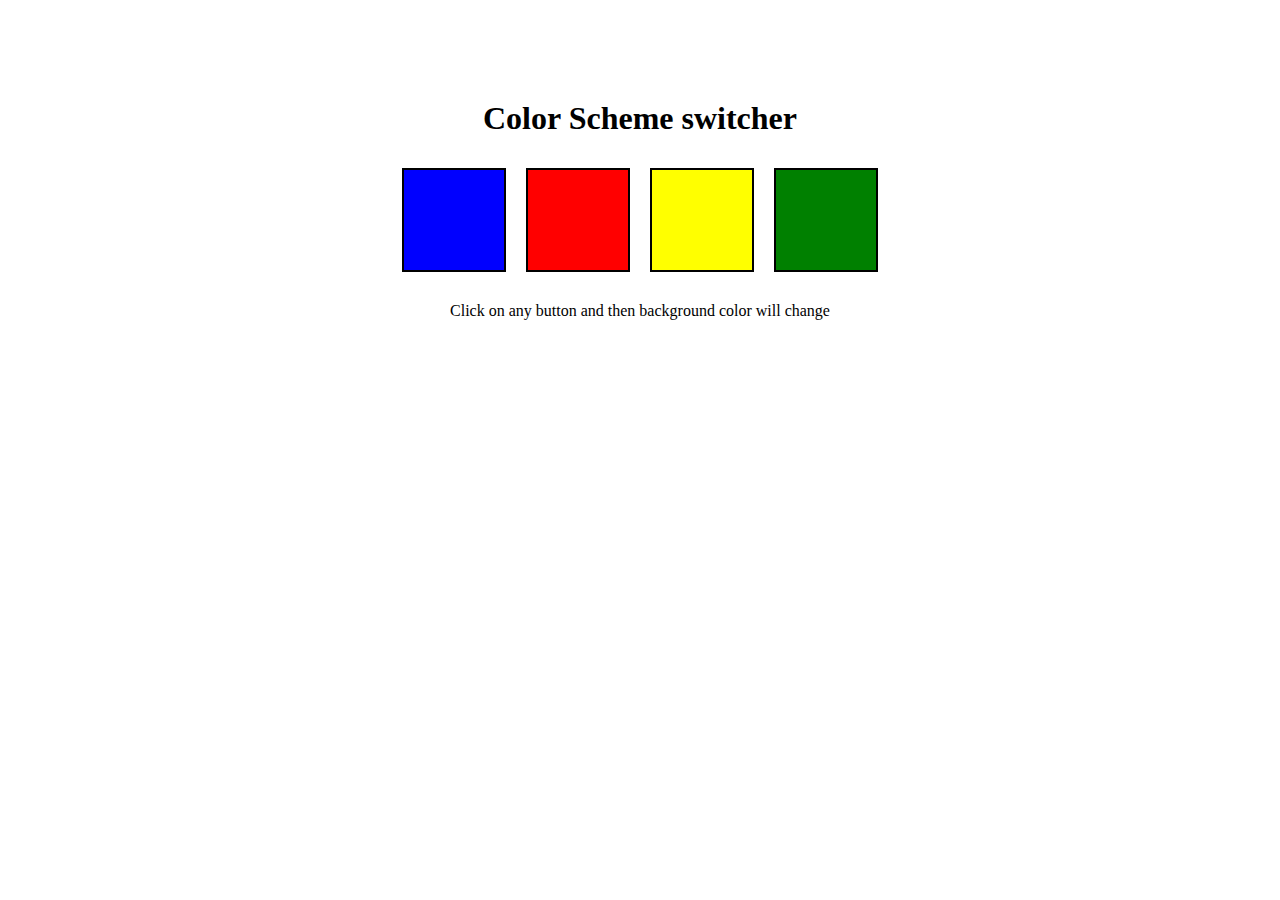
<file: project_1/index.html>
<!DOCTYPE html>
<html lang="en">
<head>
    <meta charset="UTF-8">
    <meta name="viewport" content="width=device-width, initial-scale=1.0">
    <title>Project_1</title>
    <link rel="stylesheet" href="style.css">
</head>
<body>
    <div class="canvas">
        <h1>Color Scheme switcher</h1>
        <span class="button" id="blue"></span><span class="button" id="red"></span><span class="button" id="yellow"></span><span class="button" id="green"></span>
        <p>Click on any button and then background color will change </p>
    </div>
</body>
<script src="app.js"></script>
</html>
</file>
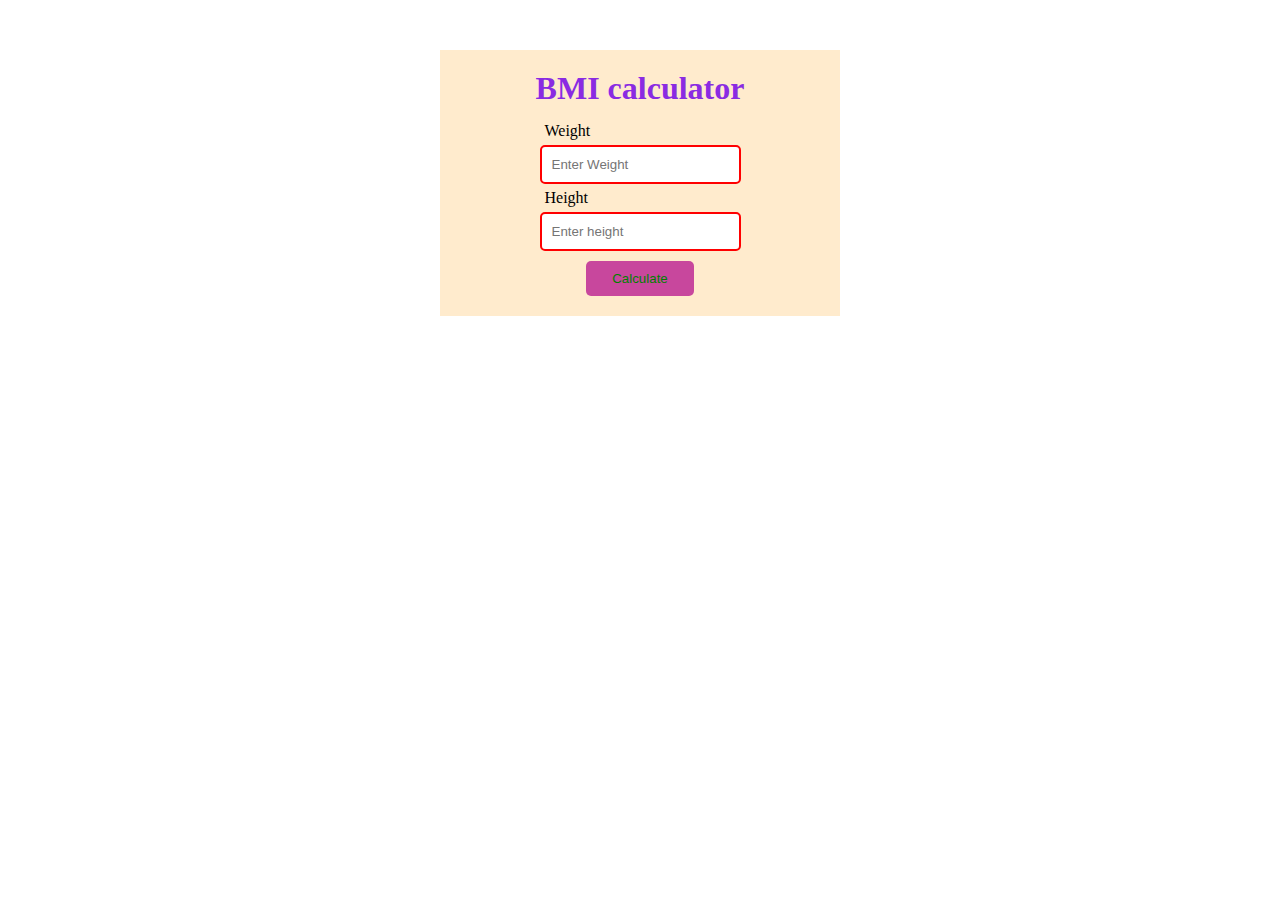
<file: project_2/index.html>
<!DOCTYPE html>
<html lang="en">
<head>
    <meta charset="UTF-8">
    <meta name="viewport" content="width=device-width, initial-scale=1.0">
    <title>project_2</title>
    <link rel="stylesheet" href="style.css">
</head>
<body>
    <div class="container">
        <h1>BMI calculator</h1>
        <div class="wh">
            <p>Weight</p>
            <input type="text" id="weight" placeholder="Enter Weight">
            <p>Height</p>
            <input type="text" id="height" placeholder="Enter height">
        </div>
        <button onclick="bmi()">Calculate</button>
        <div class="result"></div>
    </div>
</body>
<script src="app.js"></script>
</html>
</file>
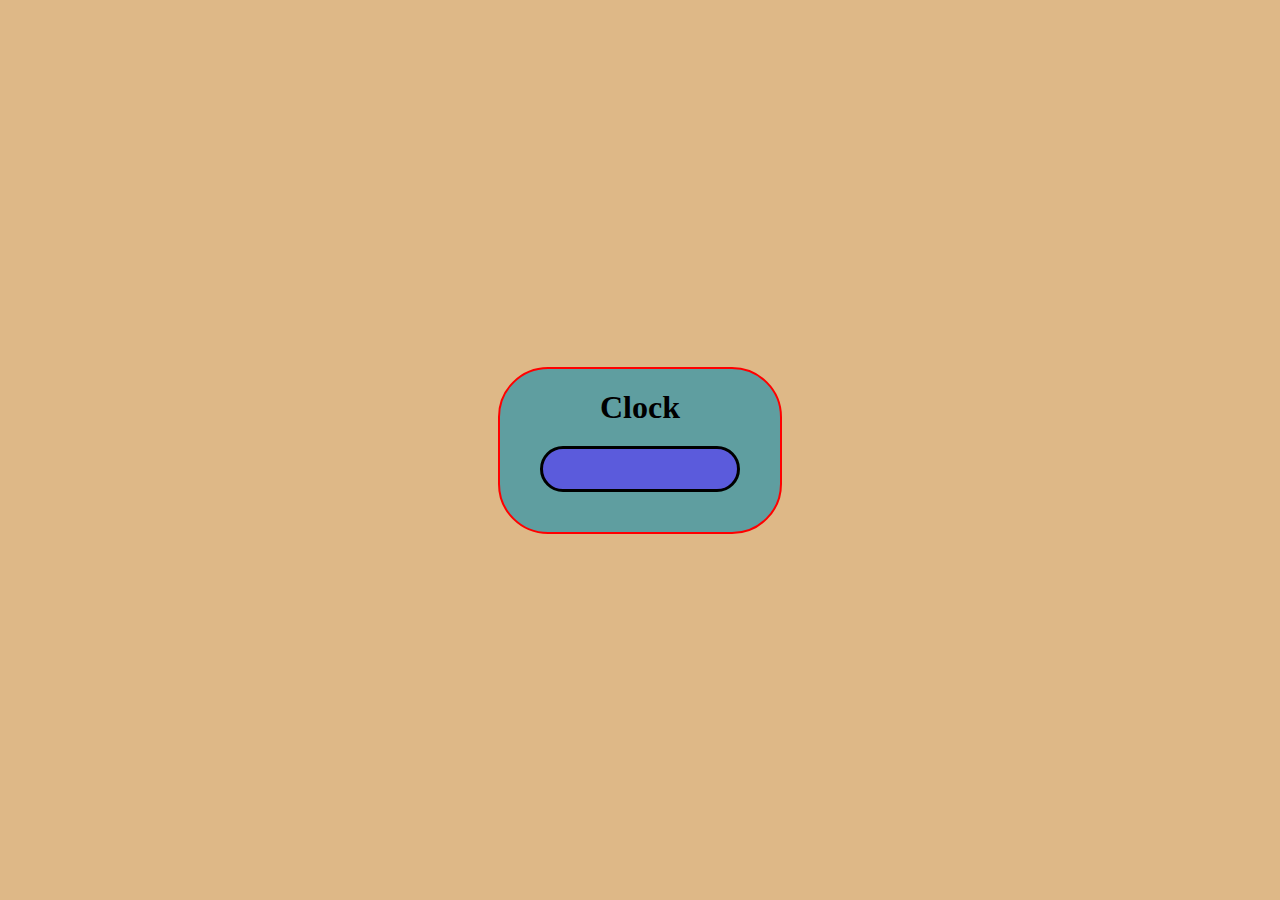
<file: project_3/index.html>
<!DOCTYPE html>
<html lang="en">
<head>
    <meta charset="UTF-8">
    <meta name="viewport" content="width=device-width, initial-scale=1.0">
    <title>clock</title>
    <link rel="stylesheet" href="style.css">
</head>
<body>
    <div class="container">
        <h1>Clock</h1>
        <div class="clock">
            <span id="clk" style="color: crimson;"></span>
        </div>
    </div>
</body>
<script src="app.js"></script>
</html>
</file>
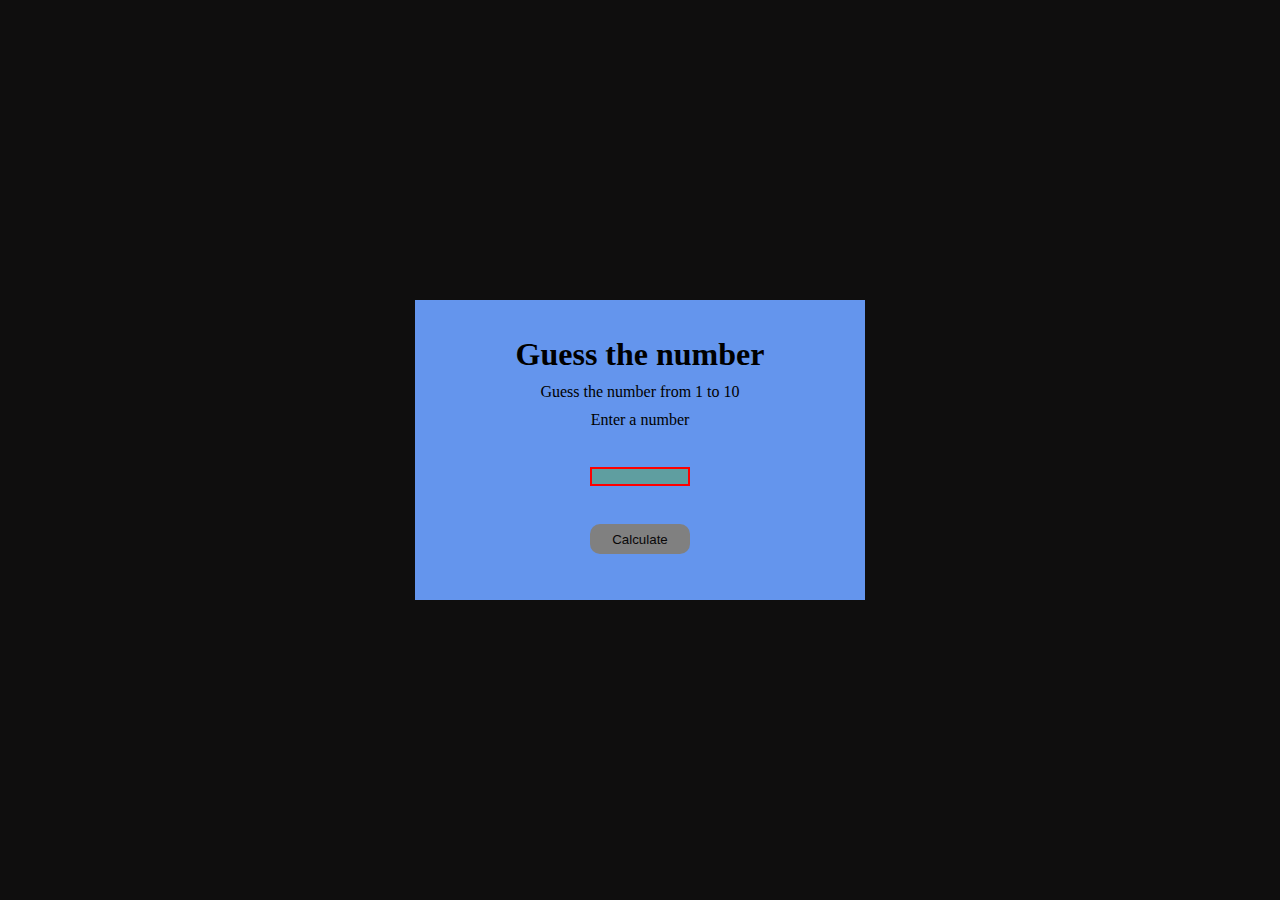
<file: project_4/index.html>
<!DOCTYPE html>
<html lang="en">
<head>
    <meta charset="UTF-8">
    <meta name="viewport" content="width=device-width, initial-scale=1.0">
    <title>Document</title>
    <link rel="stylesheet" href="style.css">
</head>
<body>
    <div class="container">
        <h1>Guess the number</h1>
        <p>Guess the number from 1 to 10</p>
        <label for="forguess">Enter a number</label> <br>
        <input type="text" id="guessfield"> <br>
        <input type="submit" id="submit" value="Calculate">
        <div class="result"></div>
    </div>
</body>
<script src="app.js"></script>
</html>
</file>
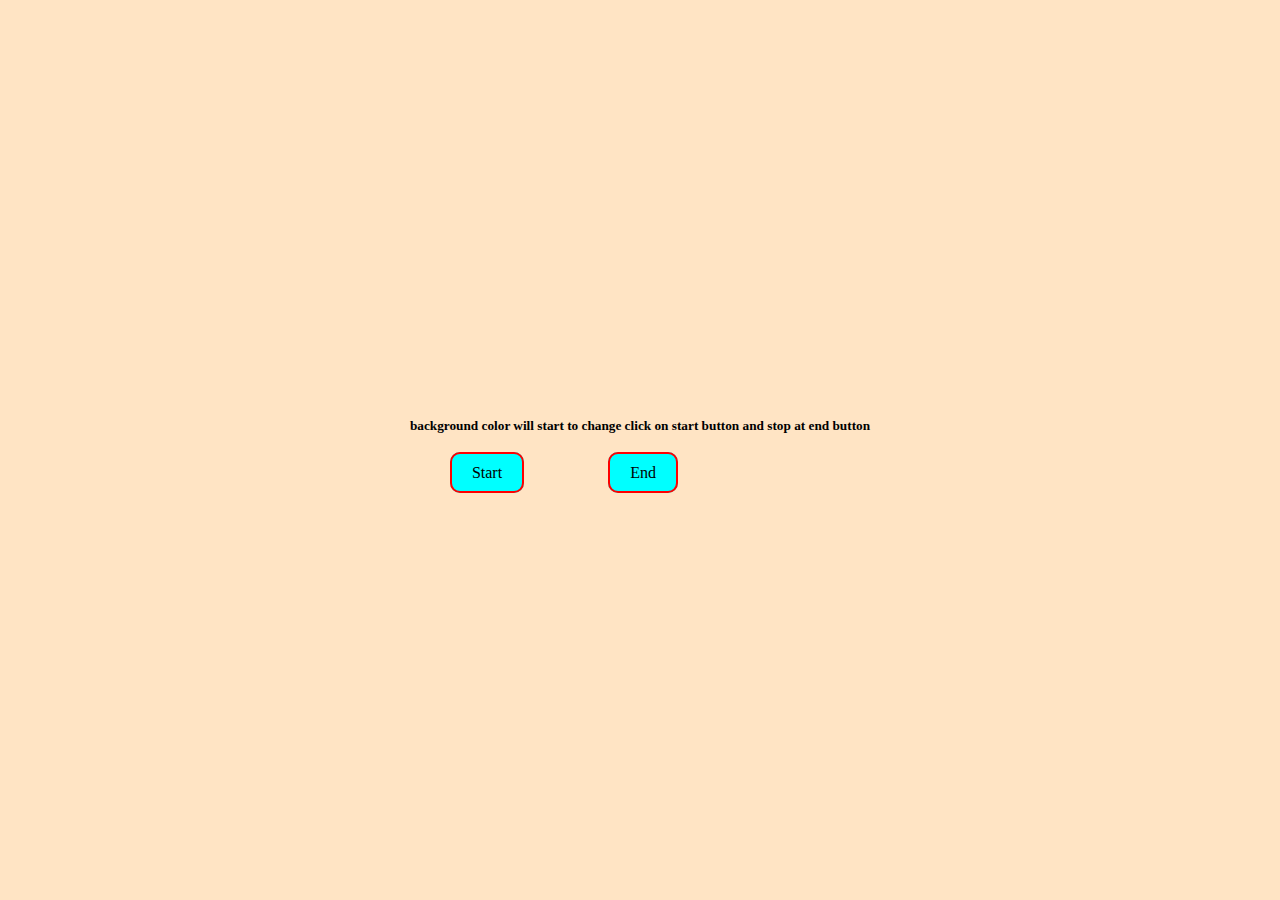
<file: project_5/index.html>
<!DOCTYPE html>
<html lang="en">
<head>
    <meta charset="UTF-8">
    <meta name="viewport" content="width=device-width, initial-scale=1.0">
    <title>Document</title>
    <link rel="stylesheet" href="style.css">
</head>
<body>
    <div class="container">
        <h5>background color will start to change click on start button and stop at end button</h5>
        <buttton class="btn" id="b1">Start</buttton>
        <buttton class="btn" id="b2">End</buttton>
    </div>
</body>
<script src="app.js"></script>
</html>
</file>
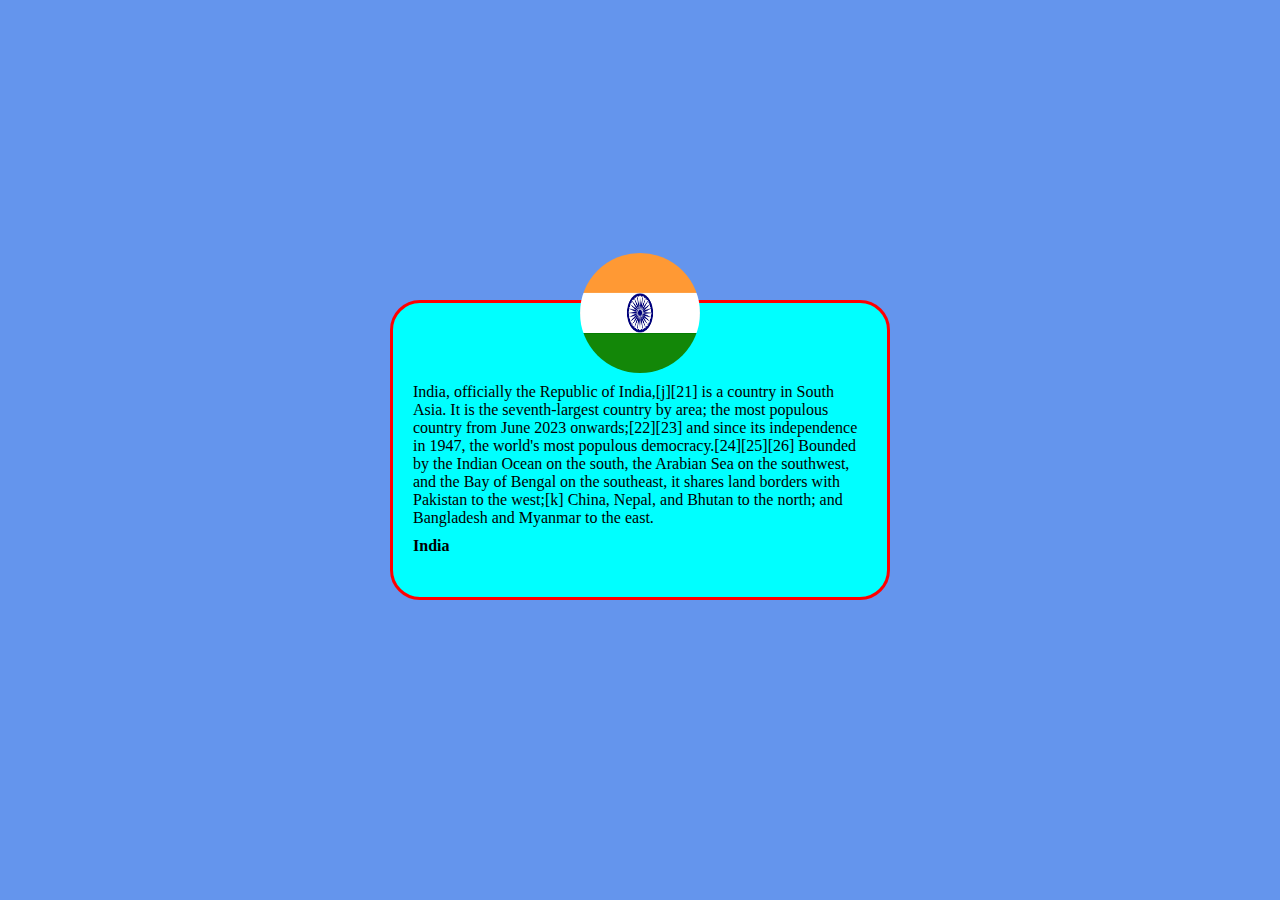
<file: project_6/index.html>
<!DOCTYPE html>
<html lang="en">
<head>
    <meta charset="UTF-8">
    <meta name="viewport" content="width=device-width, initial-scale=1.0">
    <title>Document</title>
    <link rel="stylesheet" href="style.css">
</head>
<body>
    <div class="container">
        <img src="[data-uri]" alt="bird" class="photo">
        <p class="text">India, officially the Republic of India,[j][21] is a country in South Asia. It is the seventh-largest country by area; the most populous country from June 2023 onwards;[22][23] and since its independence in 1947, the world's most populous democracy.[24][25][26] Bounded by the Indian Ocean on the south, the Arabian Sea on the southwest, and the Bay of Bengal on the southeast, it shares land borders with Pakistan to the west;[k] China, Nepal, and Bhutan to the north; and Bangladesh and Myanmar to the east. </p>
        <h4 class="vsk">vishwajeet</h4>
    </div>
</body>
<script src="app.js"></script>
</html>
</file>
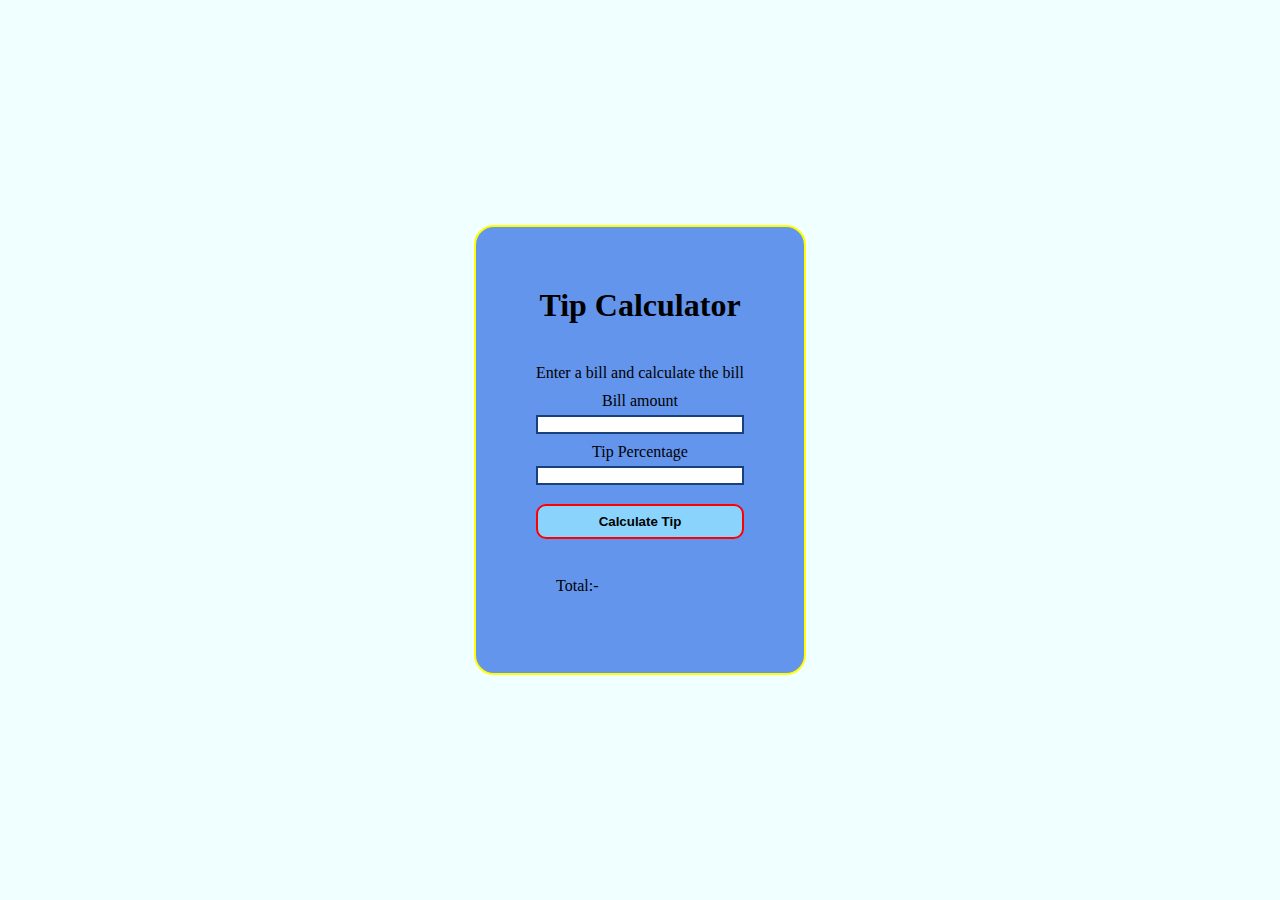
<file: project_7/index.html>
<!DOCTYPE html>
<html lang="en">
<head>
    <meta charset="UTF-8">
    <meta name="viewport" content="width=device-width, initial-scale=1.0">
    <title>Document</title>
    <link rel="stylesheet" href="style.css">
</head>
<body>
    <div class="container">
        <h1>Tip Calculator</h1> 
        <p id="para">Enter a bill and calculate the bill</p> 
        <p id="bill">Bill amount</p> 
        <input type="number" id="int"> 
        <p id="tip">Tip Percentage</p> 
        <input type="number" id="tipnum"> 
        <button id="calc"><b>Calculate Tip</b></button> 
        <br>
         <p id="total">Total:- <span id="totalinfo"></span></p>
         <br>
        
     </div>
</body>
<script src="app.js"></script>
</html>
</file>
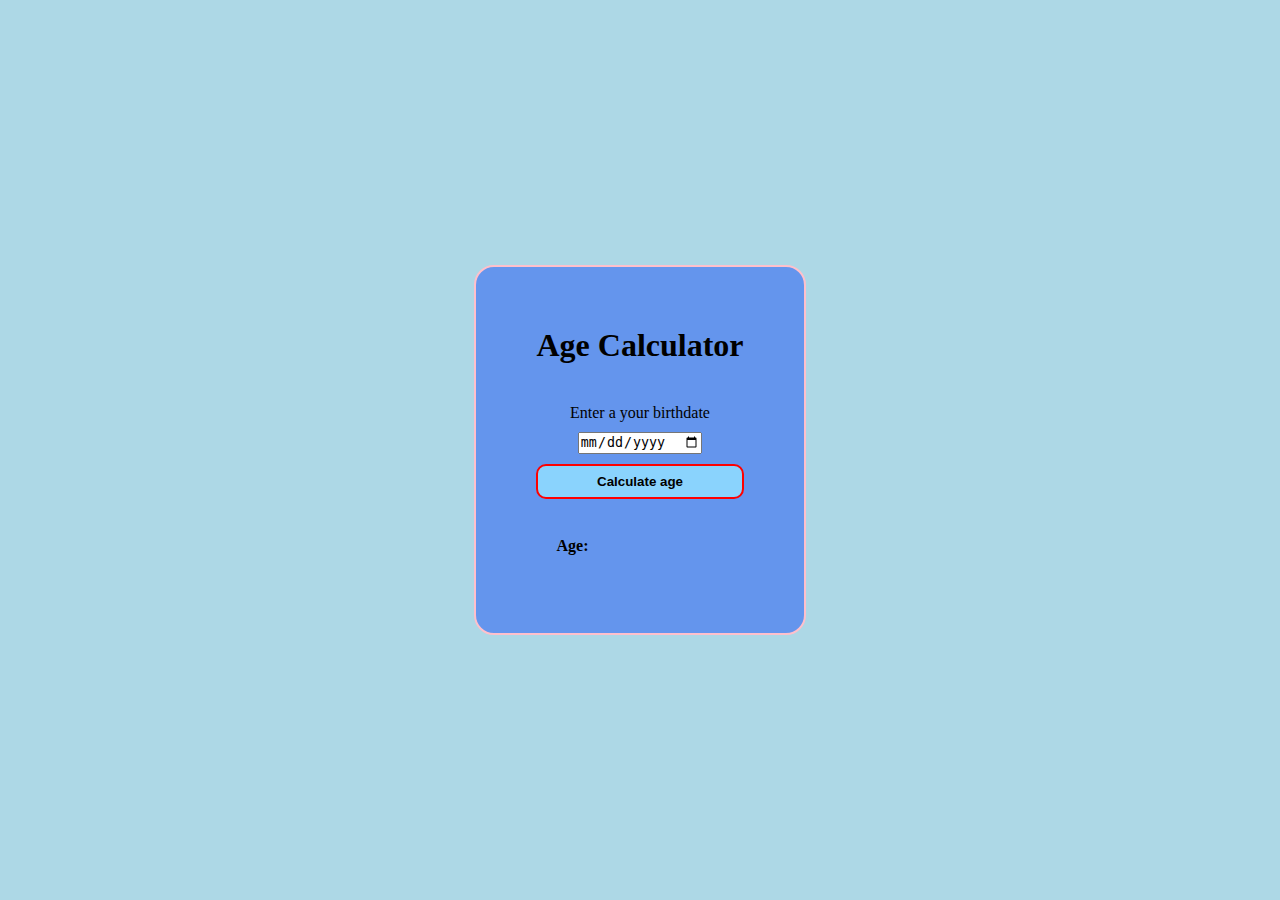
<file: project_8/index.html>
<!DOCTYPE html>
<html lang="en">
<head>
    <meta charset="UTF-8">
    <meta name="viewport" content="width=device-width, initial-scale=1.0">
    <title>Document</title>
    <link rel="stylesheet" href="style.css">
</head>
<body>
    <div class="container">
        <h1>Age Calculator</h1> 
        <p id="para">Enter a your birthdate</p> 
        <input type="date" id="itdate"> 
        <button id="calc"><b>Calculate age</b></button> 
        <br>
         <p id="total" style="font-size: medium;"> <b>Age:</b> <span id="ageshow"></span></p>
         <br>
     </div>
</body>
<script src="app.js"></script>
</html>
</file>
<file: project_1/style.css>
html{
    margin: 0;
    
}
span{
    display: block;
}
.canvas{
    margin: 100px auto 100px;
    width: 80%;
    text-align: center;
    display: flexbox;
    justify-content: center;
    align-items: center;
}
.button{
    width: 100px;
    height: 100px;
    border-color: black;
    display: inline-block;
    margin: 10px;
    border: 2px solid black;
}
#red{
    background-color: red;
}
#green{
    background-color: green;
}
#blue{
    background-color: blue;
}
#yellow{
    background-color: yellow;
}
</file>
<file: project_2/style.css>
*{
    margin: 0;
    padding: 0;
    box-sizing: border-box;
}
.container{
    max-width: 400px;
    text-align: center;
    margin: 50px auto;
    padding: 20px;
    background-color: blanchedalmond;
    display: flex;
    flex-direction: column;
    justify-content: center;
    align-items: center;
}

h1{
    color: blueviolet;
}

.wh{
    margin-top: 10px;
    margin-bottom: 10px;
    text-align: left;
}
p{
    margin:5px;
}
input[type="text"]{
width: 100%;
padding: 10px;
border: 2px solid red;
border-radius: 5px;
box-sizing: border-box;
}

button{
    width:30%;
    padding: 10px 20px;
    border: none;
    background-color: rgb(200, 71, 157);
    border-radius: 5px;
    color:green;
}
</file>
<file: project_3/style.css>
*{
    margin: 0;
    padding: 0;
    box-sizing: border-box;
}
body{
    background-color: burlywood;
    display: flex;
    justify-content: center;
    align-items: center;
    height: 100vh;
    margin: 0;
}
.container{
    background-color: cadetblue;
    max-width: 400px;
    border: 2px solid red;
    margin: 50px;
    padding: 20px;
    text-align: center;
    border-radius: 50px;
}
.clock{
    width: 200px;
    background-color: rgb(91, 91, 220);
    border: 3px solid black;
    margin: 20px;
    padding: 20px;
    display: flex;
    justify-content: center;
    align-items: center;
    border-radius: 50px;
}
</file>
<file: project_4/style.css>
*{
    padding: 0;
    margin: 0;box-sizing: border-box;
}
body{
    background-color: rgb(15, 14, 14);
    display:flex;
    justify-content: center;
    align-items:center;
    height: 100vh;
}
.container{
    background-color:cornflowerblue;
    width: 450px;
    height: 300px;
    margin: 50px auto;
    padding: 20px;
    display:flex;
    flex-direction: column;
    justify-content: center;
    align-items:center;
    gap: 10px;
}

input[type="text"]{
    width:100px;
    padding-left: 10px;
    padding-right: 10px;
    background-color: cadetblue;
    border: 2px solid red;
    text-align: center;
}

input[type="submit"]{
    width: 100px;
    height: 30px;
    color: rgb(9, 8, 8);
    background-color:grey;
    border: none;
    border-radius:10px;
}
.result{
    font-weight: bold;
}
</file>
<file: project_5/style.css>
*{
    padding: 0;
    margin: 0;box-sizing: border-box;
}
body{
    background-color: bisque;
    display:flex;
    justify-content: center;
    align-items:center;
    height: 100vh;
}

.btn{
    background-color:aqua;
    margin: 40px;
    padding: 10px 20px;
    border: 2px solid red;
    border-radius: 10px;
}
h5{
    margin-bottom: 30px;
}
</file>
<file: project_6/style.css>
*{
    margin: 0;
    padding: 0;
    box-sizing: border-box;
}
body{
    background-color: cornflowerblue;
    display: flex;
    justify-content: center;
    align-items:center;
    height: 100vh;
}

.container{
    width: 500px;
    height: 300px;
    background-color: aqua;
    border: 3px solid red;
    margin: 5px;
    padding: 70px 20px;
    position:relative;
    min-width: 400px;
    border-radius: 30px;
}

img{
    width: 120px;
    height: 120px;
    border-radius: 50%;
    position: absolute;
    left: 50%;
    transform: translateX(-50%);
    top: -50px;
}

.text{
    margin-top: 10px;
    padding:10px auto;
}

.vsk{
    margin-top: 10px;
    font-size: medium;
    font-weight: bold;
}
</file>
<file: project_7/style.css>
*{
    margin: 0;
    padding: 0;
    box-sizing: border-box;
}

body{
    background-color: azure;
    display: flex;
    justify-content: center;
    align-items: center;
    height: 100vh;
}

.container{
    background-color:cornflowerblue;
    max-width: 600px;
    padding: 60px;
    margin:7px auto;
    border: 2px solid yellow;
    border-radius: 20px;
     display: flex;
     flex-direction: column;
    justify-content: center;
    align-items: center;
}

h1{
    margin-bottom: 40px;
}

#para{
    margin-bottom: 10px;
}

#bill{
       margin-bottom: 5px;
}

#int{
      margin-bottom: 9px;
      width: 100%;
       border: 2px solid rgb(24, 65, 124);
       text-align: center;
}

#tip{
     margin-bottom: 5px;
}

#tipnum{
     margin-bottom: 9px;
     width: 100%;
    border: 2px solid rgb(24, 65, 124);
    text-align: center;
}

#calc{
    background-color: rgb(138, 211, 253);
    width: 100%;
    padding: 8px;
    border-radius: 10px;
    border: 2px solid red;
    margin-top: 10px;
    margin-bottom: 10px;
}

#total{
    margin-top: 10px;
    align-self: flex-start;
  margin-left: 20px; /* adjust as needed */
}
</file>
<file: project_8/style.css>
*{
    margin: 0;
    padding: 0;
    box-sizing: border-box;
}

body{
    background-color: lightblue;
    display: flex;
    justify-content: center;
    align-items: center;
    height: 100vh;
}

.container{
    background-color:cornflowerblue;
    max-width: 600px;
    padding: 60px;
    margin:7px auto;
    border: 2px solid pink;
    border-radius: 20px;
     display: flex;
     flex-direction: column;
    justify-content: center;
    align-items: center;
}

h1{
    margin-bottom: 40px;
}

#para{
    margin-bottom: 10px;
}

#int{
      margin-bottom: 9px;
      width: 150px;
       border: 2px solid rgb(24, 65, 124);
       text-align: center;
       border-radius: 15px;
       background-color:azure;
}

#calc{
    background-color: rgb(138, 211, 253);
    width: 100%;
    padding: 8px;
    border-radius: 10px;
    border: 2px solid red;
    margin-top: 10px;
    margin-bottom: 10px;
}

#total{
    margin-top: 10px;
    align-self: flex-start;
  margin-left: 20px; /* adjust as needed */
}
</file>
